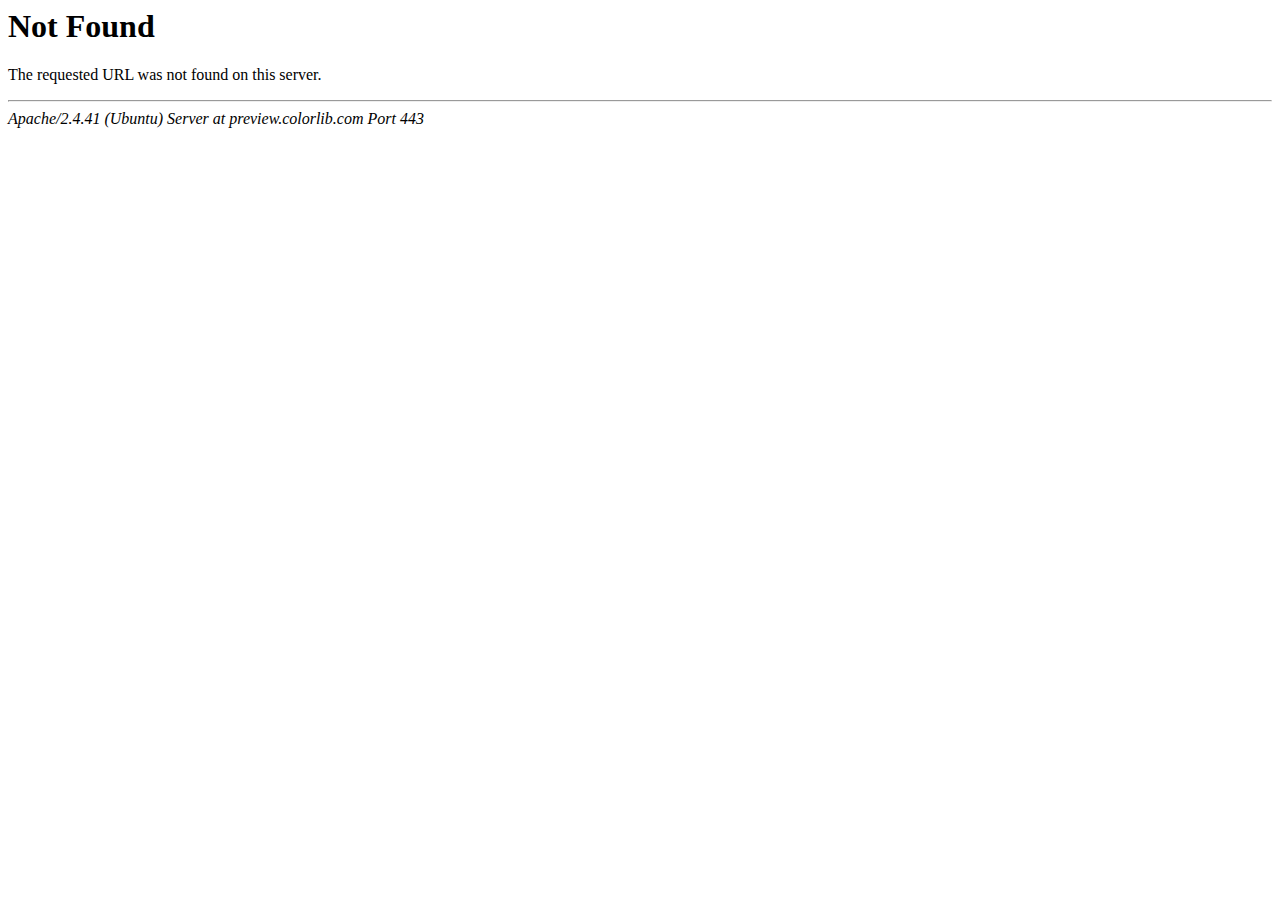
<file: css/owl.video.play.html>
<!DOCTYPE HTML PUBLIC "-//IETF//DTD HTML 2.0//EN">
<html><head>
<title>404 Not Found</title>
</head><body>
<h1>Not Found</h1>
<p>The requested URL was not found on this server.</p>
<hr>
<address>Apache/2.4.41 (Ubuntu) Server at preview.colorlib.com Port 443</address>
<script defer src="https://static.cloudflareinsights.com/beacon.min.js" data-cf-beacon='{"rayId":"699024214adf1b87","token":"cd0b4b3a733644fc843ef0b185f98241","version":"2021.9.0","si":100}'></script>
</body></html>
</file>
